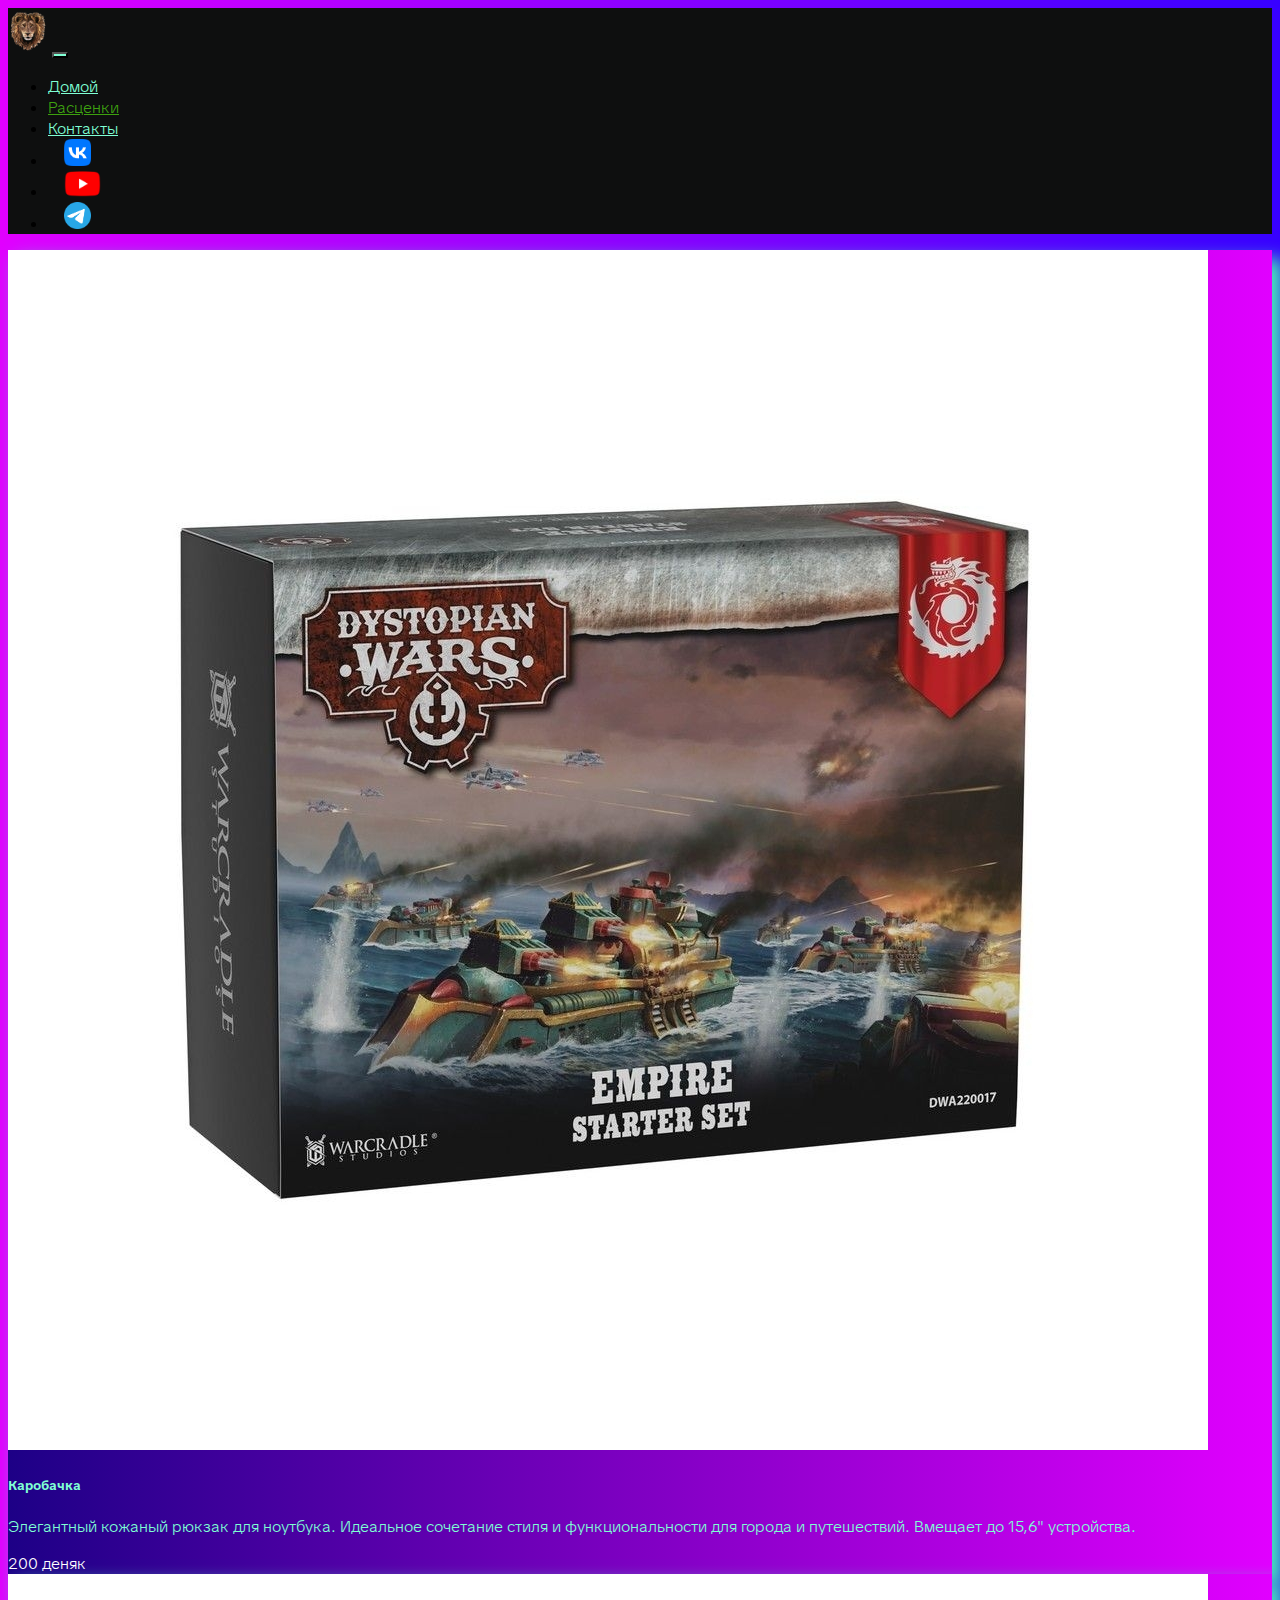
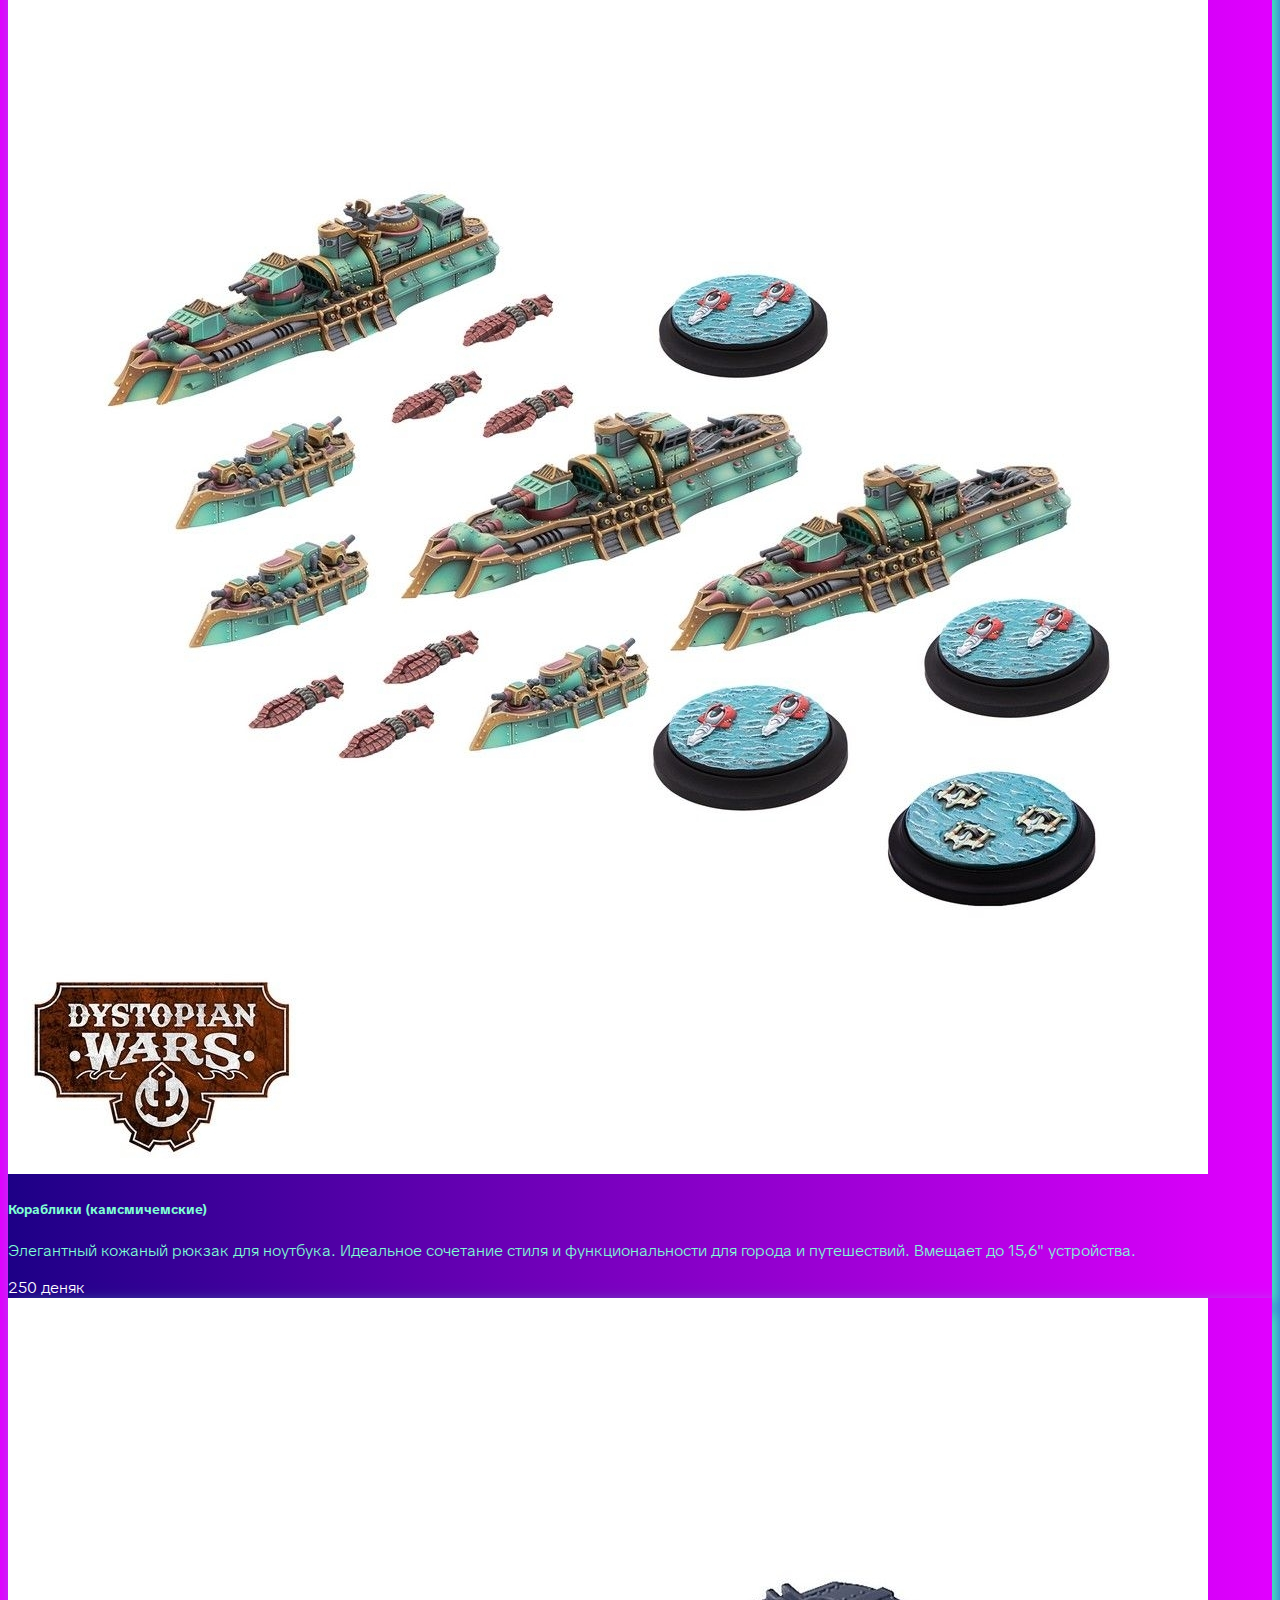
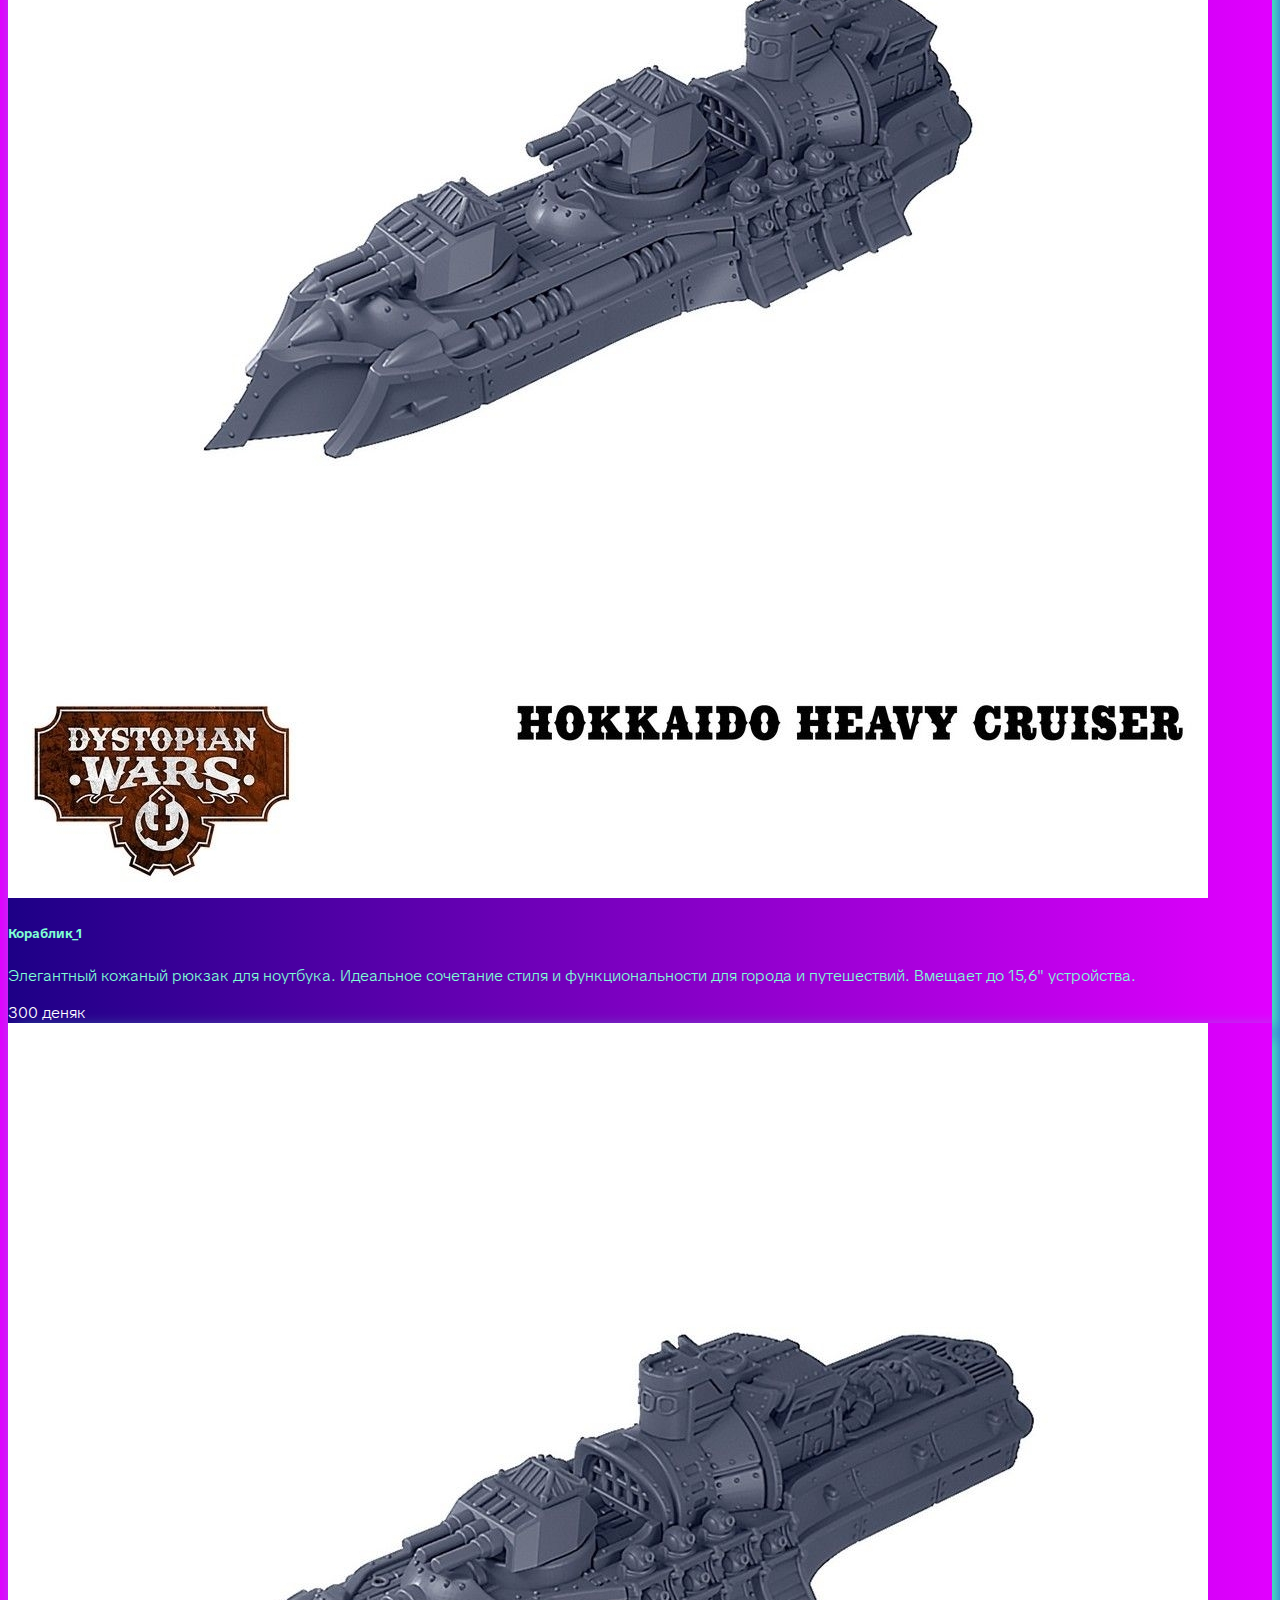
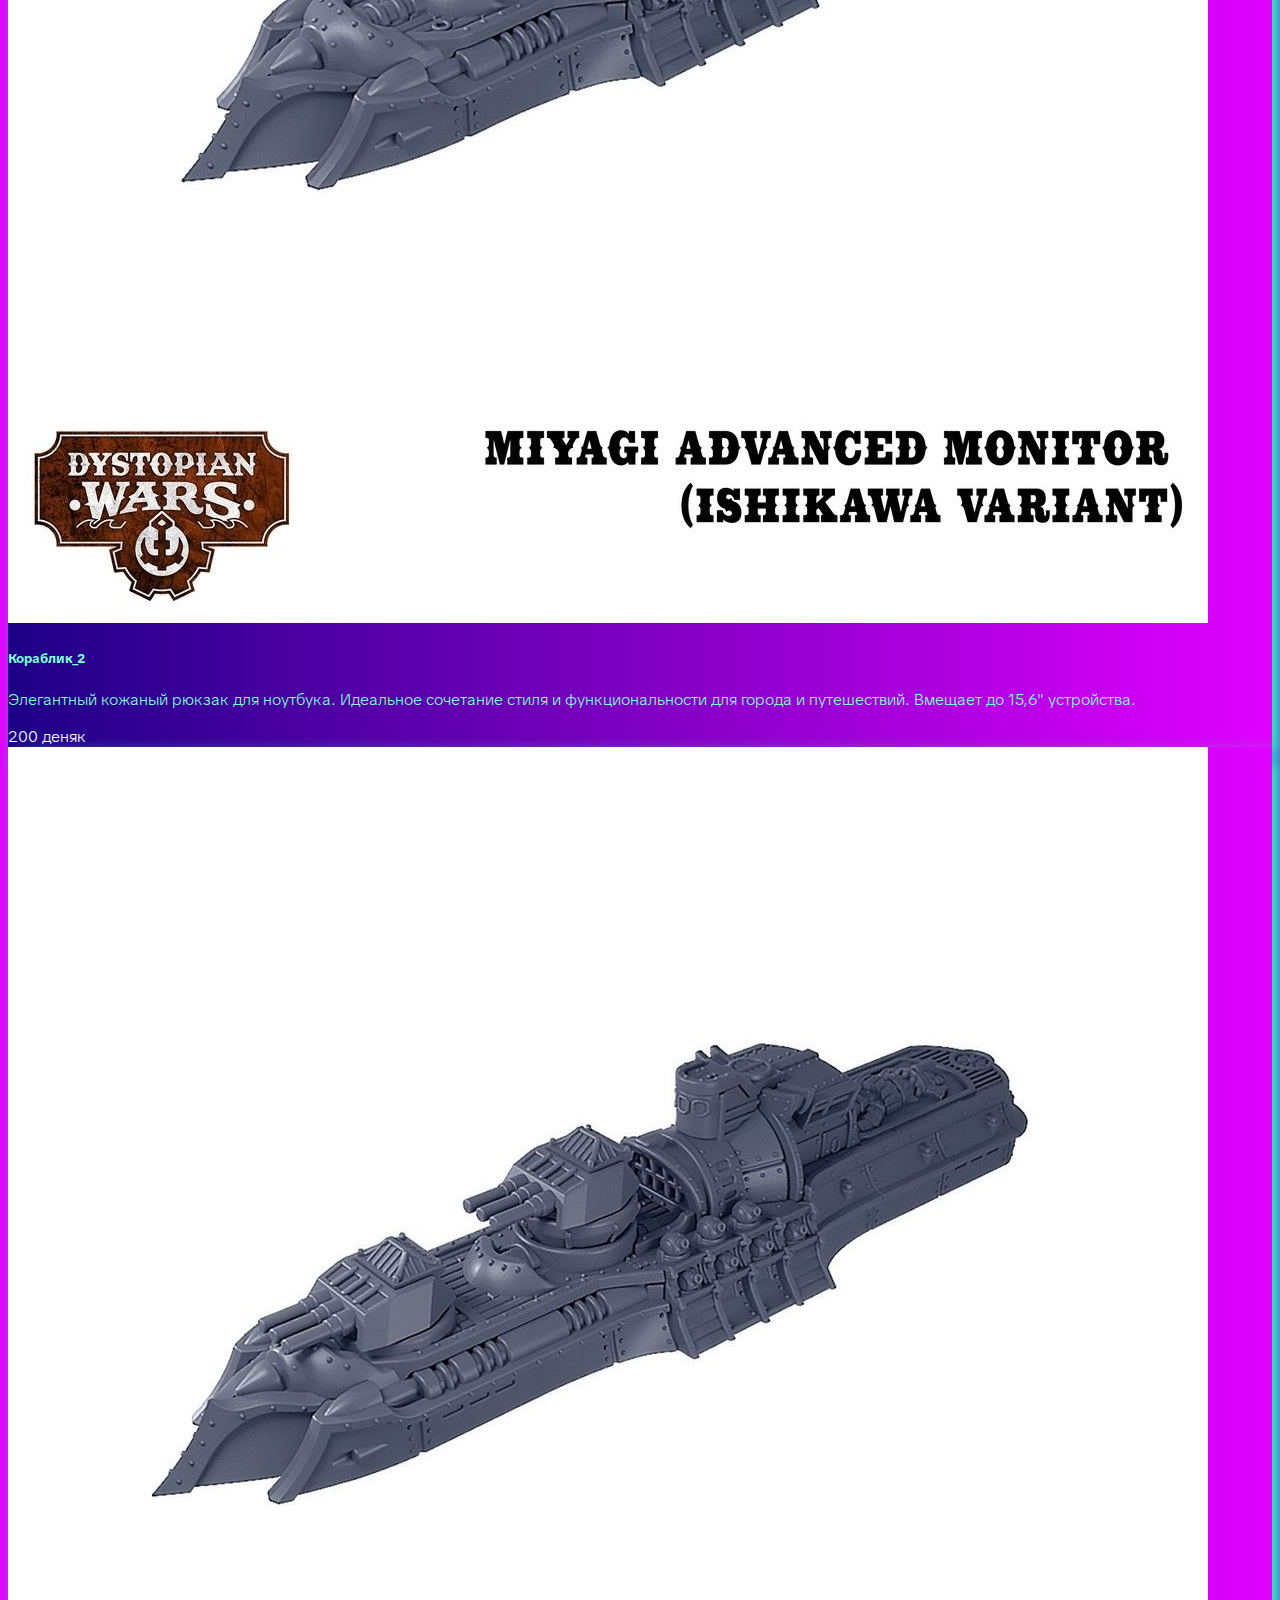
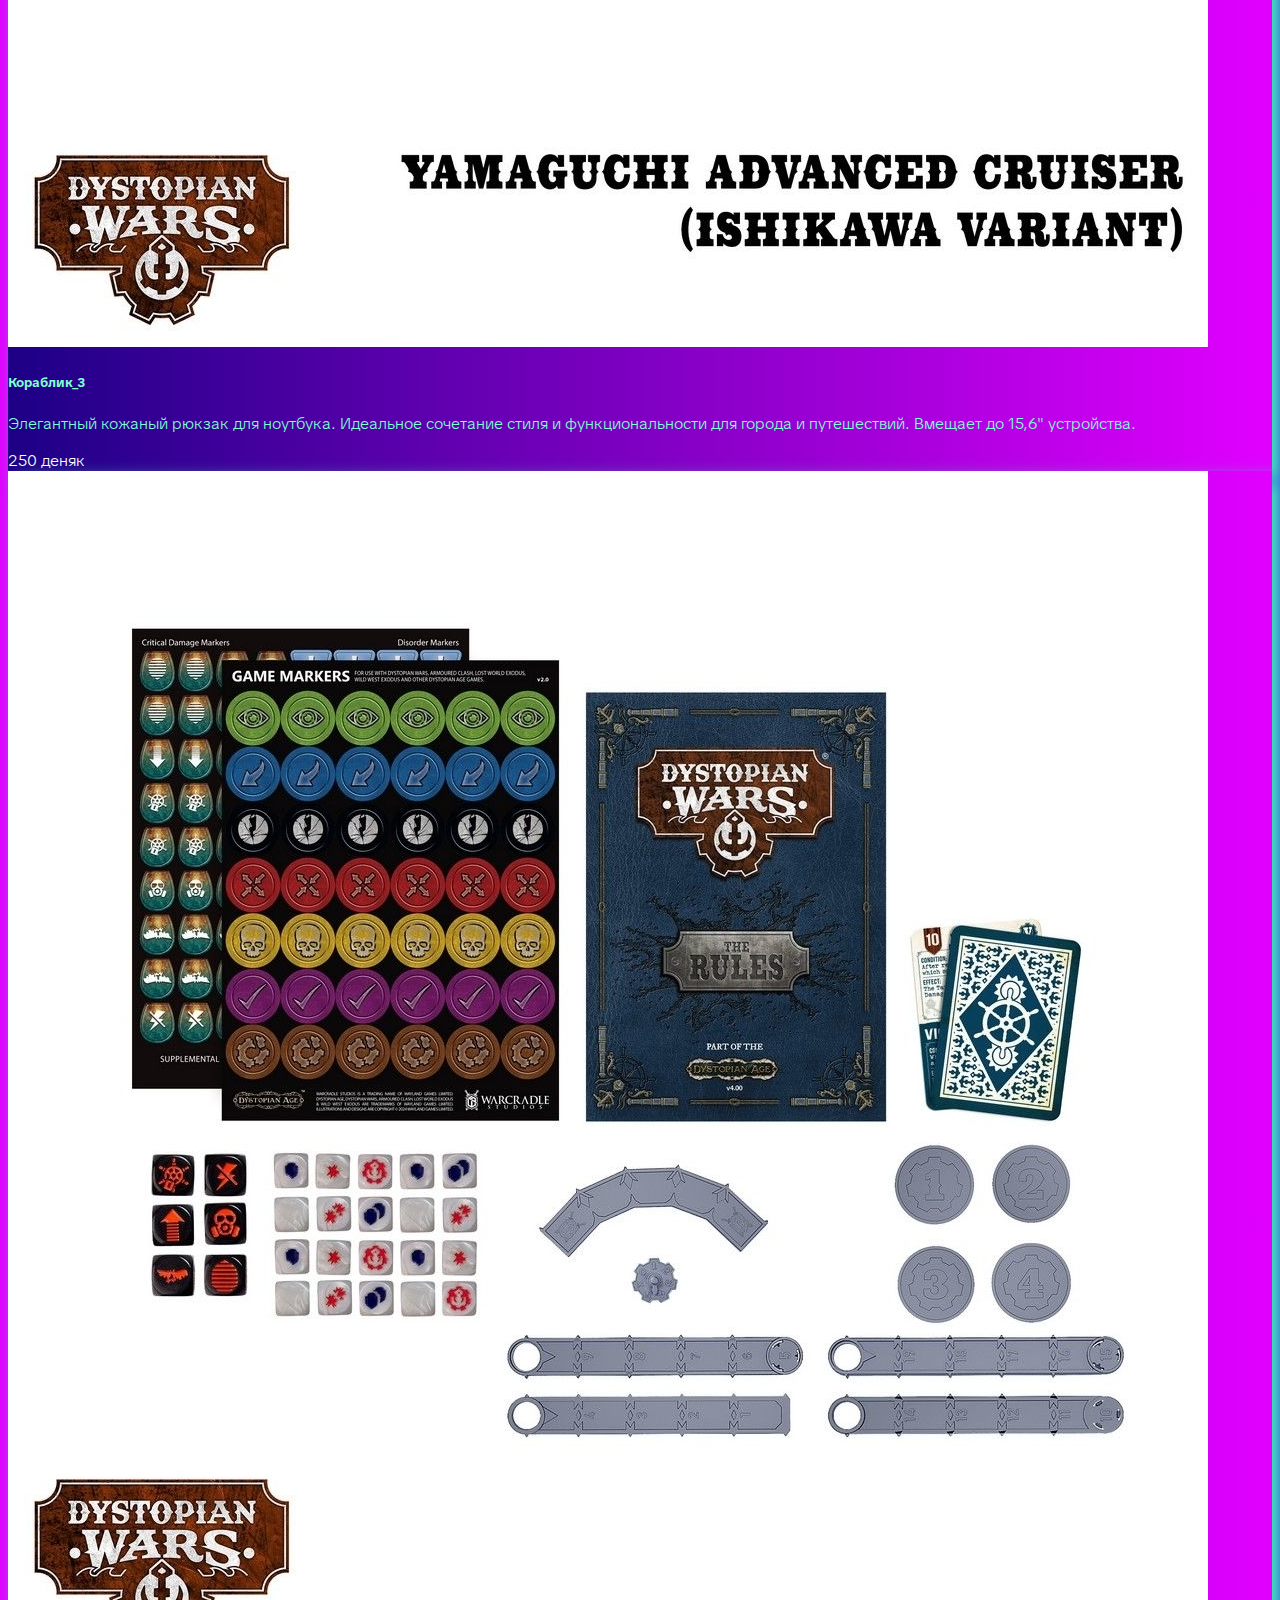
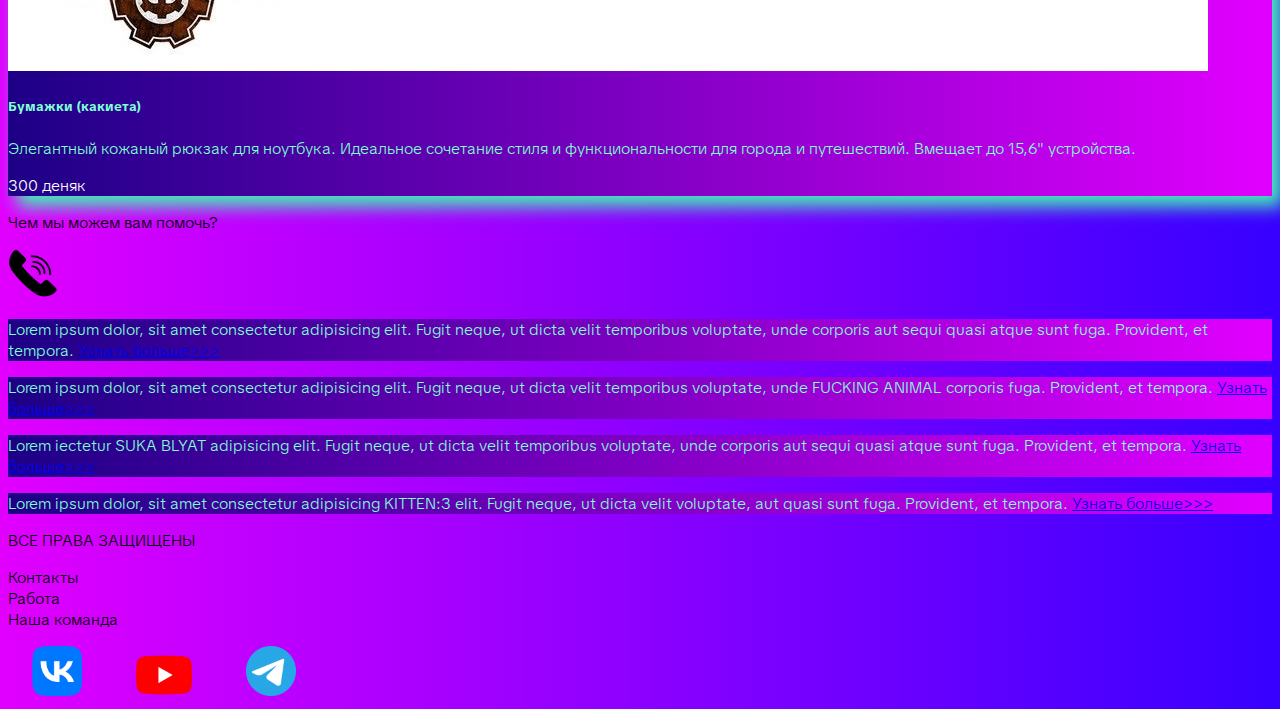
<file: pricing.html>
<!DOCTYPE html>
<html lang="ru">

<head>
    <meta charset="UTF-8">
    <meta name="viewport" content="width=device-width, initial-scale=1.0">
    <link href="https://cdn.jsdelivr.net/npm/bootstrap@5.3.8/dist/css/bootstrap.min.css" rel="stylesheet"
        integrity="sha384-sRIl4kxILFvY47J16cr9ZwB07vP4J8+LH7qKQnuqkuIAvNWLzeN8tE5YBujZqJLB" crossorigin="anonymous">
    <link rel="stylesheet" href="./source/styles/styles.css">
    <title>Бутстрап_Тест_Ещё</title>
</head>

<body>
    <header>

        <nav class="navbar navbar-expand-lg bg-body-tertiary">
            <div class="container-fluid">
                <a class="navbar-brand" href="index.html"><img src="source/images/Lion_icon.png" alt="Logo"></a>
                <button class="navbar-toggler" type="button" data-bs-toggle="collapse" data-bs-target="#navbarNav"
                    aria-controls="navbarNav" aria-expanded="false" aria-label="Toggle navigation">
                    <span class="navbar-toggler-icon"></span>
                </button>
                <div class="collapse navbar-collapse" id="navbarNav">
                    <ul class="navbar-nav">
                        <li class="nav-item">
                            <a class="nav-link" aria-current="page" href="index.html">Домой</a>
                        </li>
                        <!-- <li class="nav-item">
                            <a class="nav-link" href="#">Features</a>
                        </li> -->
                        <li class="nav-item">
                            <a class="nav-link active" href="pricing.html">Расценки</a>
                        </li>
                        <li class="nav-item">
                            <a class="nav-link" href="pricing.html">Контакты</a>
                        </li>
                        <li class="nav-item">
                            <a class="nav-link" href="https://vk.com/otarasov0"><img
                                    style="width: 27px; margin-inline: 1em;" src="source/files/VK_Logo.png"
                                    alt="Пук-пук("></a>
                        </li>
                        <li class="nav-item">
                            <a class="nav-link" href="https://rutube.ru/"><img style="width: 37px; margin-inline: 1em;"
                                    src="source/files/YT_Logo.png" alt="Пук-пук("></a>
                        </li>
                        <li class="nav-item">
                            <a class="nav-link" href="https://t.me/olegtarasov322"><img
                                    style="width: 27px; margin-inline: 1em;" src="source/files/TG_Logo.png"
                                    alt="Пук-пук("></a>
                        </li>
                        <!-- <li class="nav-item">
                            <a class="nav-link disabled" aria-disabled="true">Disabled</a>
                        </li> -->
                    </ul>
                </div>
            </div>
        </nav>

    </header>

    <section>



        <!-- <video controls height="220" width="390">
            <source src="https://vk.com/video/@otarasov0?z=video-145643494_456247685" type="video/mp4">
        </video> -->
        <div class="container-fluid mt-4">
            <div class="row">

                <div class="col-lg-1">
                </div>

                <div class="col-lg-8 col-md-12">

                    <div class="row">
                        <div class="col-lg-4 col-md-6 mt-4">
                            <div class="card">
                                <a href="#"><img src="source/images/Img_1.jpg" class="card-img-top"
                                        alt="Картинка потерялась"></a>
                                <div class="card-body">
                                    <h5 class="card-title"><a href="#">Каробачка</a></h5>
                                    <p class="card-text"><a href="#">
                                            Элегантный кожаный рюкзак для ноутбука. Идеальное сочетание
                                            стиля и функциональности для города и путешествий. Вмещает до 15,6"
                                            устройства.
                                        </a>
                                    </p>
                                    <a href="#" class="btn btn-primary">200 деняк</a>
                                </div>
                            </div>
                        </div>
                        <div class="col-lg-4 col-md-6 mt-4">
                            <div class="card">
                                <img src="source/images/Img_2.jpg" class="card-img-top" alt="Картинка потерялась">
                                <div class="card-body">
                                    <h5 class="card-title">Кораблики (камсмичемские)</h5>
                                    <p class="card-text">Элегантный кожаный рюкзак для ноутбука. Идеальное сочетание
                                        стиля и функциональности для города и путешествий. Вмещает до 15,6" устройства.
                                    </p>
                                    <a href="#" class="btn btn-primary">250 деняк</a>
                                </div>
                            </div>
                        </div>
                        <div class="col-lg-4 col-md-6 mt-4">
                            <div class="card">
                                <img src="source/images/Img_3.jpg" class="card-img-top" alt="Картинка потерялась">
                                <div class="card-body">
                                    <h5 class="card-title">Кораблик_1</h5>
                                    <p class="card-text">Элегантный кожаный рюкзак для ноутбука. Идеальное сочетание
                                        стиля и функциональности для города и путешествий. Вмещает до 15,6" устройства.
                                    </p>
                                    <a href="#" class="btn btn-primary">300 деняк</a>
                                </div>
                            </div>
                        </div>

                        <div class="col-lg-4 col-md-6 mt-4">
                            <div class="card">
                                <img src="source/images/Img_4.jpg" class="card-img-top" alt="Картинка потерялась">
                                <div class="card-body">
                                    <h5 class="card-title">Кораблик_2</h5>
                                    <p class="card-text">Элегантный кожаный рюкзак для ноутбука. Идеальное сочетание
                                        стиля и функциональности для города и путешествий. Вмещает до 15,6" устройства.
                                    </p>
                                    <a href="#" class="btn btn-primary">200 деняк</a>
                                </div>
                            </div>
                        </div>
                        <div class="col-lg-4 col-md-6 mt-4">
                            <div class="card">
                                <img src="source/images/Img_5.jpg" class="card-img-top" alt="Картинка потерялась">
                                <div class="card-body">
                                    <h5 class="card-title">Кораблик_3</h5>
                                    <p class="card-text">Элегантный кожаный рюкзак для ноутбука. Идеальное сочетание
                                        стиля и функциональности для города и путешествий. Вмещает до 15,6" устройства.
                                    </p>
                                    <a href="#" class="btn btn-primary">250 деняк</a>
                                </div>
                            </div>
                        </div>
                        <div class="col-lg-4 col-md-6 mt-4">
                            <div class="card">
                                <img src="source/images/Img_6.jpg" class="card-img-top" alt="Картинка потерялась">
                                <div class="card-body">
                                    <h5 class="card-title">Бумажки (какиета)</h5>
                                    <p class="card-text">Элегантный кожаный рюкзак для ноутбука. Идеальное сочетание
                                        стиля и функциональности для города и путешествий. Вмещает до 15,6" устройства.
                                    </p>
                                    <a href="#" class="btn btn-primary">300 деняк</a>
                                </div>
                            </div>
                        </div>
                        <div class="col-lg-12 col-md-12 text-center mt-4">
                            <p>Чем мы можем вам помочь?</p>
                        </div>
                        <div class="col-lg-12 col-md-12 text-center">
                            <!-- Анимируем вот эту парашу -->
                            <img class="call-anim" style="width: 50px;" src="source/files/Phone_Logo.png"
                                alt="Пук-пук(">
                        </div>

                        <!-- <div class="card text-start" style="width: 18rem;">
                            <div class="card-body">
                                <h5 class="card-title">Special title treatment</h5>
                                <p class="card-text">With supporting text below as a natural lead-in to additional content.</p>
                                <a href="#" class="btn btn-primary">Go somewhere</a>
                            </div>
                        </div> -->
                        <!-- <div class="card mb-3" style="width: 18rem;">
                            <div class="card-body">
                                <h5 class="card-title">Special title treatment</h5>
                                <p class="card-text">With supporting text below as a natural lead-in to additional content.</p>
                                <a href="#" class="btn btn-primary">Go somewhere</a>
                            </div>
                        </div> -->
                    </div>

                </div>

                <div class="col-lg-3 col-md-12">
                    <div class="row px-2">
                        <div class="col-lg-12 sidebar my-4">
                            <p>Lorem ipsum dolor, sit amet consectetur adipisicing elit. Fugit neque, ut dicta velit
                                temporibus voluptate, unde corporis aut sequi quasi atque sunt fuga. Provident, et
                                tempora. <a href="#">Узнать больше>>></a></p>
                        </div>
                        <div class="col-lg-12 sidebar my-4">
                            <p>Lorem ipsum dolor, sit amet consectetur adipisicing elit. Fugit neque, ut dicta velit
                                temporibus voluptate, unde FUCKING ANIMAL corporis fuga. Provident, et
                                tempora. <a href="#">Узнать больше>>></a></p>
                        </div>
                        <div class="col-lg-12 sidebar my-4">
                            <p>Lorem iectetur SUKA BLYAT adipisicing elit. Fugit neque, ut dicta velit
                                temporibus voluptate, unde corporis aut sequi quasi atque sunt fuga. Provident, et
                                tempora. <a href="#">Узнать больше>>></a></p>
                        </div>
                        <div class="col-lg-12 sidebar my-4">
                            <p>Lorem ipsum dolor, sit amet consectetur adipisicing KITTEN:3 elit. Fugit neque, ut dicta
                                velit
                                voluptate, aut quasi sunt fuga. Provident, et
                                tempora. <a href="#">Узнать больше>>></a></p>
                        </div>
                    </div>
                </div>

            </div>


        </div>

    </section>

    <footer class="mt-4">

        <div class="container-fluid">
            <div class="row">
                <div class="col-lg-4 col-md-12 footer-text text-center">
                    <p>ВСЕ ПРАВА ЗАЩИЩЕНЫ</p>
                </div>
                <div class="col-lg-4 col-md-12 footer-text text-center">
                    <p>Контакты<br>Работа<br>Наша команда</p>
                </div>
                <div class="col-lg-4 col-md-12 media-links">
                    <a href="https://vk.com/otarasov0"><img style="width: 50px; margin-inline: 1.5em;"
                            src="source/files/VK_Logo.png" alt="Пук-пук("></a>
                    <a href="https://rutube.ru/"><img style="width: 60px; margin-inline: 1.5em;"
                            src="source/files/YT_Logo.png" alt="Пук-пук("></a>
                    <a href="https://t.me/olegtarasov322"><img style="width: 50px; margin-inline: 1.5em;"
                            src="source/files/TG_Logo.png" alt="Пук-пук("></a>
                </div>
            </div>
        </div>

    </footer>


    <script src="https://cdn.jsdelivr.net/npm/bootstrap@5.3.8/dist/js/bootstrap.bundle.min.js"
        integrity="sha384-FKyoEForCGlyvwx9Hj09JcYn3nv7wiPVlz7YYwJrWVcXK/BmnVDxM+D2scQbITxI"
        crossorigin="anonymous"></script>
</body>

</html>
</file>
<file: source/styles/styles.css>
@import url('https://fonts.googleapis.com/css?family=TikTok+Sans&display=swap');
/* @import url('https://fonts.googleapis.com/css2?family=Roboto:wght@400;700&display=swap'); */

/* Playwrite+England+Joined+Guides >< */
/* Rubik+Distressed \/*/
/* Kablammo \/*/
/* Rubik+Wet+Paint \/*/
/* TikTok+Sans */
/* 'https://fonts.googleapis.com/css2?family=Roboto:wght@400;700&display=swap' */
/* 'https://fonts.googleapis.com/css?family=TikTok+Sans&display=swap' */

/* body {
    font-family: Roboto, serif;
    background: linear-gradient(90deg, #e100ff 0%, #3700ff 100%);
    font-weight: 700;
} */

body {
    font-family: TikTok Sans, serif;
    background: linear-gradient(90deg, #e100ff 0%, #3700ff 100%);
    font-weight: 300;
}

.bg-body-tertiary {
    background-color: rgb(14, 15, 15) !important;
}

.nav-link {
    color: aquamarine;
}

.nav-link:hover {
    color: rgb(55, 235, 175);
}

.navbar-nav .nav-link.active {
    color: rgba(65, 172, 15, 0.938);
}

.navbar-brand img {
    width: 40px;
}

.navbar-toggler {
    background-color: aquamarine;
}
.card{
    box-shadow: 10px 10px 16px 1px #44ebb9;
    background: linear-gradient(270deg, #e100ff 0%, #1d0086 100%);
    color: aquamarine;
}
.card a{
    text-decoration: none;
    color: aquamarine;
}
.btn.btn-primary{
    color: rgb(255, 255, 255);
}
.sidebar{
    color: aquamarine;
    background: linear-gradient(270deg, #e100ff 0%, #1d0086 100%);
}
/* .col-lg-12.sidebar.my-4{
    font-size: 1.5em;
} */

/* .text-center{
    text-align: justify !important;
} */
/* .test {
    background: linear-gradient(0deg, #e100ff 0%, #3700ff 100%);
} */
</file>
